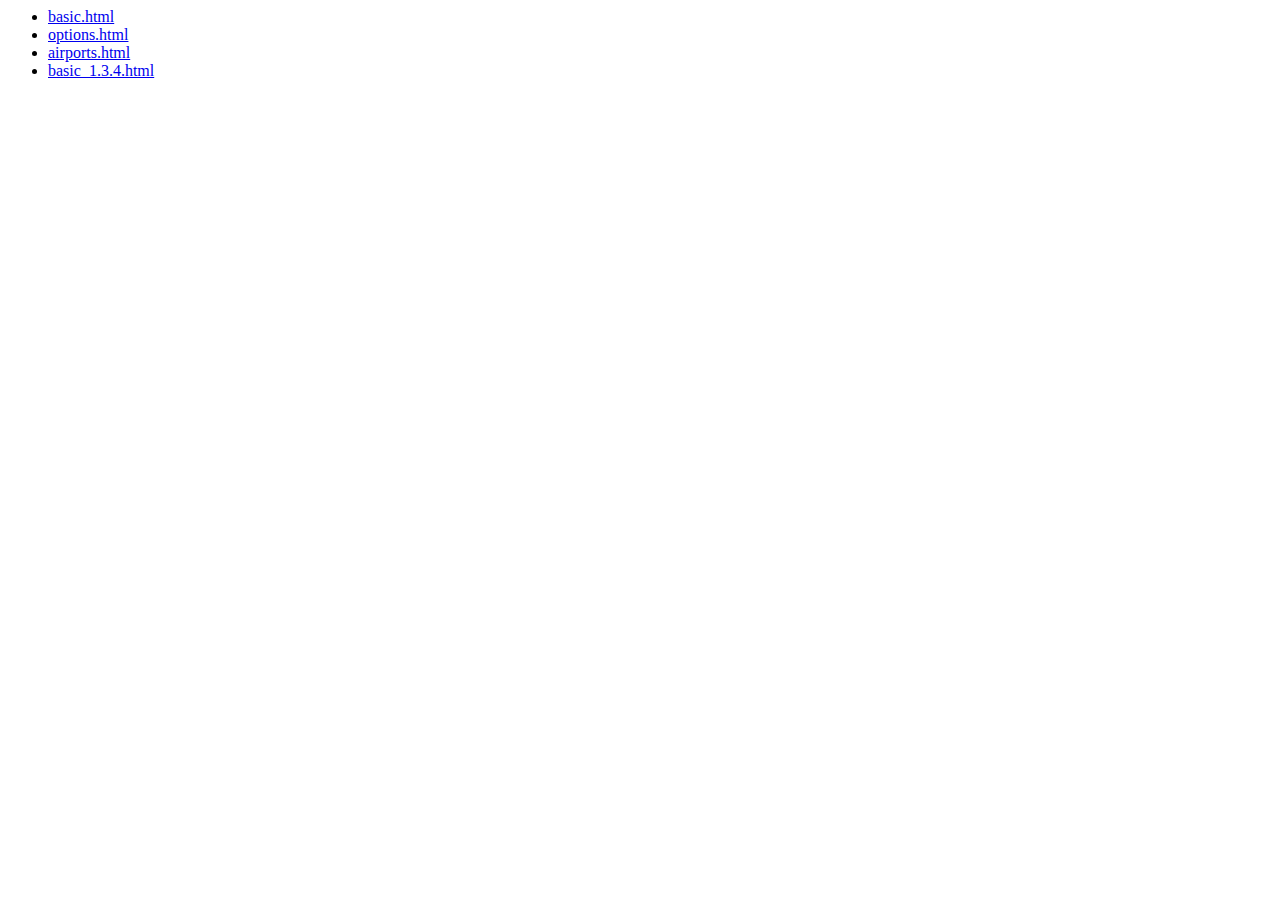
<file: urb/MapaInterativo/Leaflet.Control.Layers.Tree-master/examples/index.html>
<html>
<head>
  <meta charset="utf-8">
  <meta name="viewport" content="width=device-width, initial-scale=1">
</head>
<body>
  <ul>
    <li><a href="./basic.html">basic.html</a></li>
    <li><a href="./options.html">options.html</a></li>
    <li><a href="./airports.html">airports.html</a></li>
    <li><a href="./basic_1.3.4.html">basic_1.3.4.html</a></li>
  </ul>
</body>
</html>
</file>
